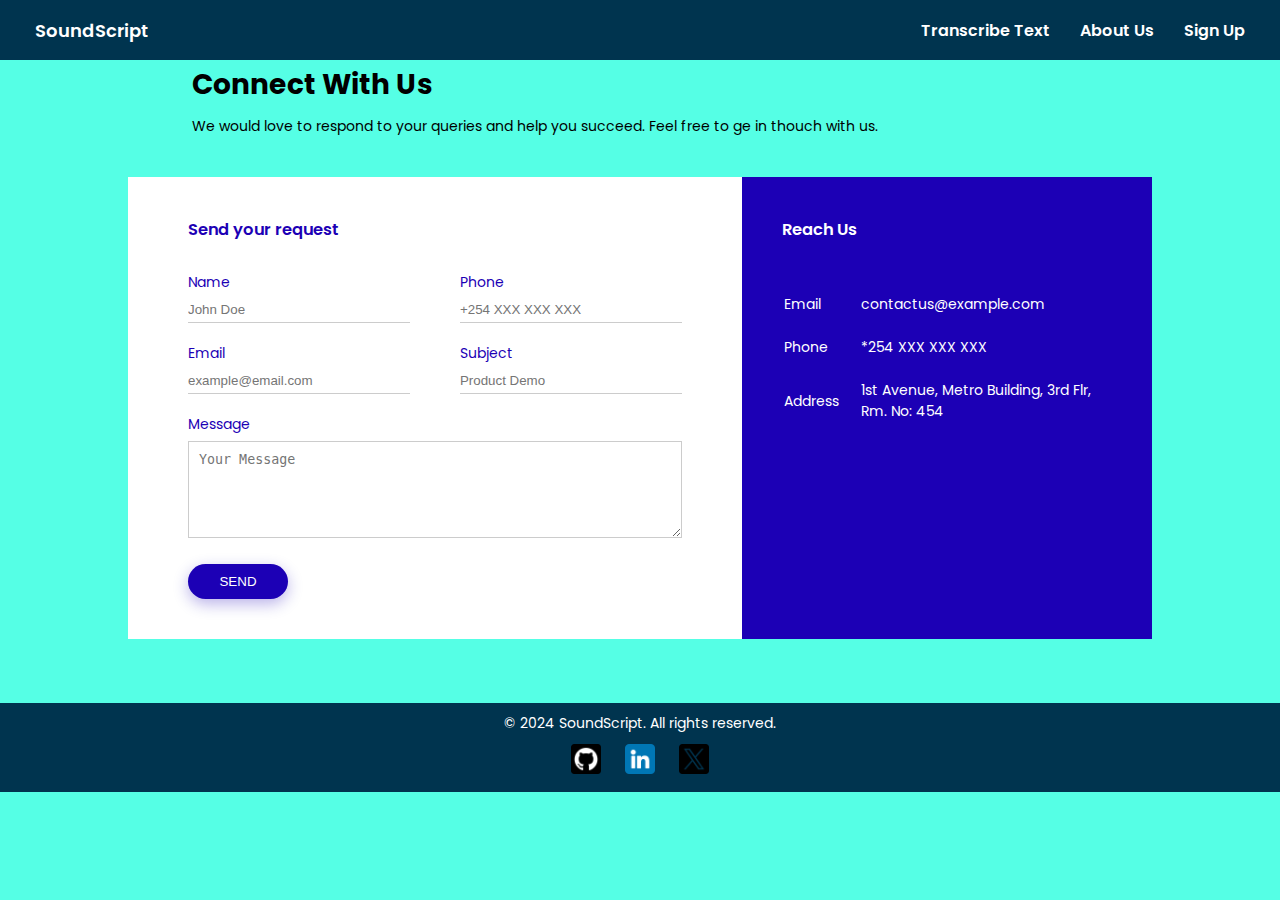
<file: templates/contact-us.html>
<!DOCTYPE html>
<html lang="en">
<head>
    <meta charset="UTF-8">
    <meta name="viewport" content="width=device-width, initial-scale=1.0">
    <title>Contact us</title>
    <link rel="stylesheet" href="../static/css/contact-us.css">
    <link rel="preconnect" href="https://fonts.googleapis.com">
    <link rel="preconnect" href="https://fonts.gstatic.com" crossorigin>
    <link href="https://fonts.googleapis.com/css2?family=Poppins:wght@400;600;800&display=swap" rel="stylesheet">
</head>
<body>
    <div class="container">
        <div class="top-bar">
            <div class="left-text">
                <a href="#">SoundScript</a>
            </div>
            <div class="right-text">
                <a href="#">Transcribe Text</a>
                <a href="#about-us">About Us</a>
                <a href="#">Sign Up</a>
            </div>
        </div>
        <div class="connect-with-us-text">
            <h1>Connect With Us</h1>
            <p>We would love to respond to your queries and help you succeed.
                Feel free to ge in thouch with us.</p>
        </div> 
            <div class="contact-box">
                <div class="contact-left">
                    <h3>Send your request</h3>
                    <form>
                        <div class="input-row">
                            <div class="input-group">
                                <label>Name</label>
                                <input type="text" placeholder="John Doe">
                            </div>
                            <div class="input-group">
                                <label>Phone</label>
                                <input type="text" placeholder="+254 XXX XXX XXX">
                            </div>
                        </div>
                        <div class="input-row">
                            <div class="input-group">
                                <label>Email</label>
                                <input type="email" placeholder="example@email.com">
                            </div>
                            <div class="input-group">
                                <label>Subject</label>
                                <input type="text" placeholder="Product Demo">
                            </div>
                        </div>
                        <label>Message</label>
                        <textarea rows="5" placeholder="Your Message"></textarea>
                        <button type="submit">SEND</button>
                    </form>
                </div>
                <div class="contact-right">
                    <h3>Reach Us</h3>

                    <table>
                        <tr>
                            <td>Email</td>
                            <td>contactus@example.com</td>
                        </tr>
                        <tr>
                            <td>Phone</td>
                            <td>*254 XXX XXX XXX</td>
                        </tr>
                        <tr>
                            <td>Address</td>
                            <td>1st Avenue, Metro Building, 3rd Flr, Rm. No: 454</td>
                        </tr>
                    </table>
                </div>
            </div>
    </div>
    <footer class="footer">
        <p>&copy; 2024 SoundScript. All rights reserved.</p>
        <div class="social-icons">
            <a href="https://github.com/CorneliusNgure" target="_blank"><img src="../static/images/github.png" alt="GitHub Icon"></a>
            <a href="https://www.linkedin.com/in/cornelius-ngure-93581a216/" target="_blank"><img src="../static/images/linkedin.png" alt="LinkedIn Icon"></a>
            <a href="https://x.com/Zeros__n__Ones" target="_blank"><img src="../static/images/x.png" alt="Twitter Icon"></a>
    </footer>
</body>
</html>
</file>
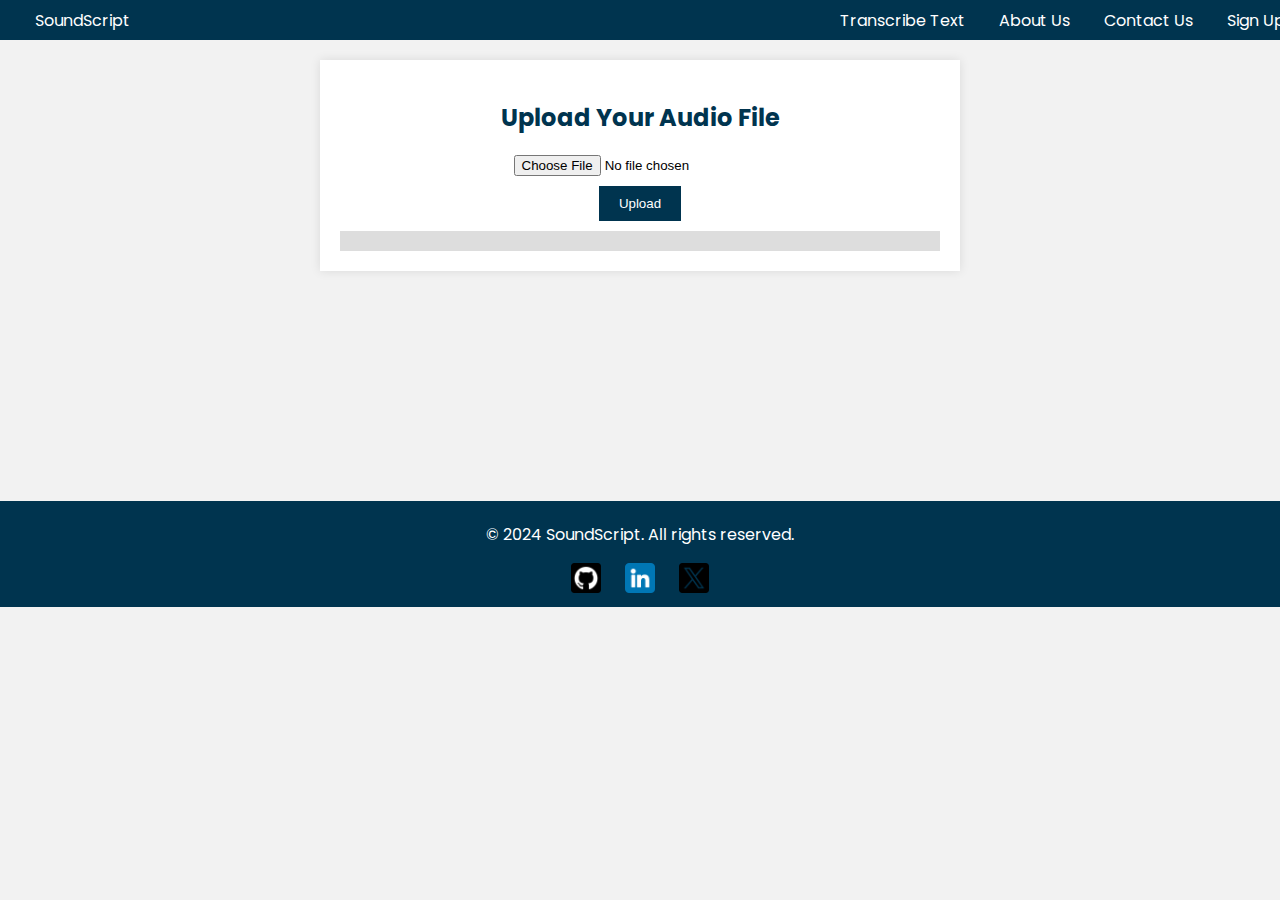
<file: templates/upload.html>
<!DOCTYPE html>
<html lang="en">
<head>
    <meta charset="UTF-8">
    <meta name="viewport" content="width=device-width, initial-scale=1.0">
    <title>Upload Audio - SoundScript</title>
    <link rel="stylesheet" href="../static/css/upload.css">
    <link rel="preconnect" href="https://fonts.googleapis.com">
    <link rel="preconnect" href="https://fonts.gstatic.com" crossorigin>
    <link href="https://fonts.googleapis.com/css2?family=Poppins:wght@400;600;800&display=swap" rel="stylesheet">
    <script src="https://code.jquery.com/jquery-3.6.0.min.js"></script>
</head>
<body>
    <div class="container">
        <div class="top-bar">
            <div class="left-text">
                <a href="#">SoundScript</a>
            </div>
            <div class="right-text">
                <a href="#">Transcribe Text</a>
                <a href="#">About Us</a>
                <a href="#">Contact Us</a>
                <a href="#">Sign Up</a>
            </div>
        </div>

        <div class="upload-section">
            <h2>Upload Your Audio File</h2>
            <form id="uploadForm" action="/upload" method="post" enctype="multipart/form-data">
                <input type="file" name="audiofile" id="audiofile" accept="audio/*" required>
                <button type="submit" class="submit-btn">Upload</button>
            </form>
            <div class="progress">
                <div class="progress-bar" id="progressBar"></div>
            </div>
            <div id="progressStatus"></div>
        </div>
    </div>
    <script>
        $(document).ready(function() {
            $('#uploadForm').submit(function(e) {
                e.preventDefault();

                var formData = new FormData(this);
                var progressBar = $('#progressBar');
                var progressStatus = $('#progressStatus');

                $.ajax({
                    url: '/upload',
                    type: 'POST',
                    data: formData,
                    processData: false,
                    contentType: false,
                    xhr: function() {
                        var xhr = new window.XMLHttpRequest();
                        xhr.upload.addEventListener('progress', function(event) {
                            if (event.lengthComputable) {
                                var percent = Math.round((event.loaded / event.total) * 100);
                                progressBar.css('width', percent + '%');
                                progressStatus.text(percent + '%');
                            }
                        }, false);
                        return xhr;
                    },
                    success: function(data) {
                        // TODO: Handle success 
                    }
                });
            });
        });
    </script>
    <footer class="footer">
        <p>&copy; 2024 SoundScript. All rights reserved.</p>
        <div class="social-icons">
            <a href="https://github.com/CorneliusNgure" target="_blank"><img src="../static/images/github.png" alt="GitHub Icon"></a>
            <a href="https://www.linkedin.com/in/cornelius-ngure-93581a216/" target="_blank"><img src="../static/images/linkedin.png" alt="LinkedIn Icon"></a>
            <a href="https://x.com/Zeros__n__Ones" target="_blank"><img src="../static/images/x.png" alt="Twitter Icon"></a>
    </footer>
</body>
</html>
</file>
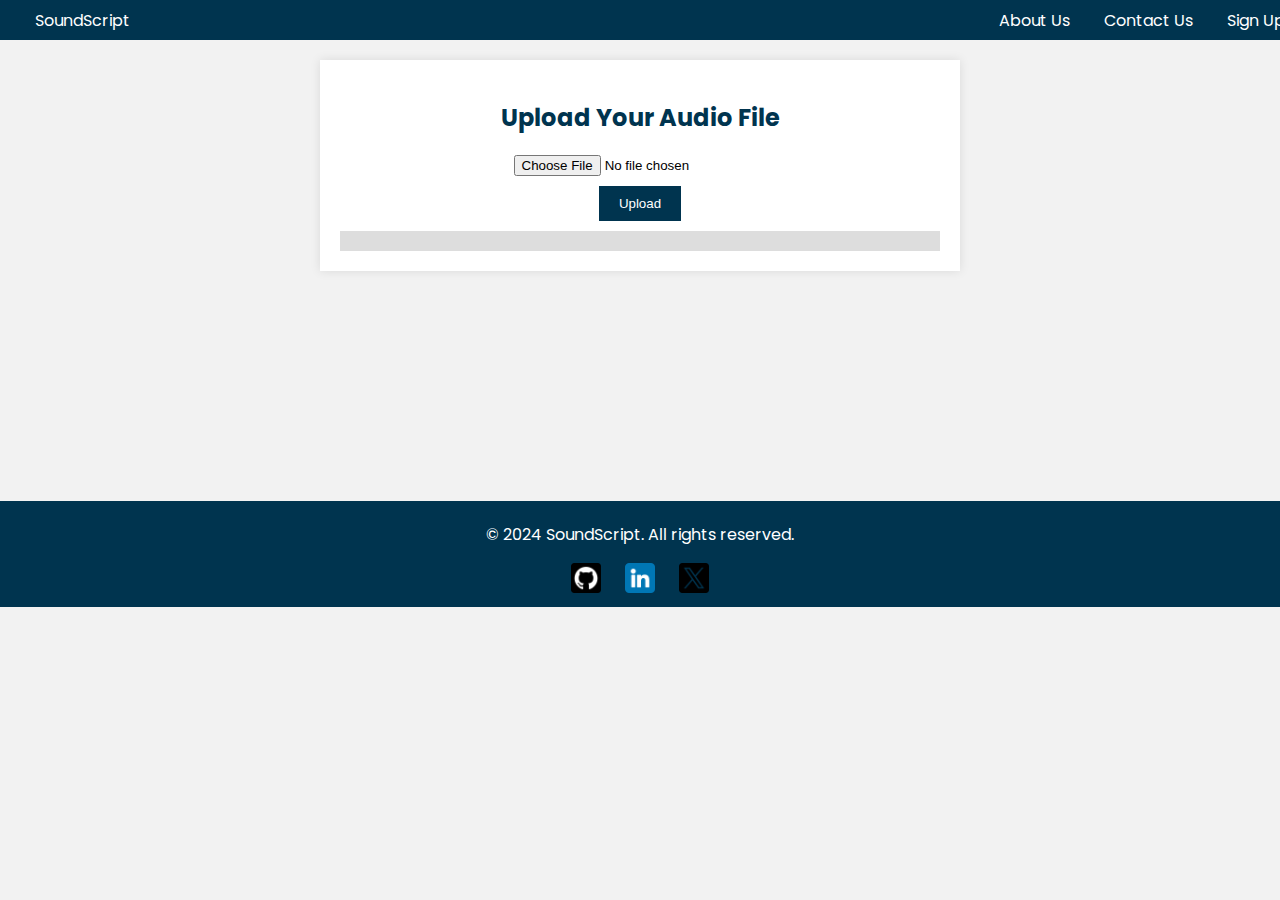
<file: templates/uploads.html>
<!DOCTYPE html>
<html lang="en">
<head>
    <meta charset="UTF-8">
    <meta name="viewport" content="width=device-width, initial-scale=1.0">
    <title>Upload Audio - SoundScript</title>
    <link rel="stylesheet" href="../static/css/upload.css">
    <link rel="preconnect" href="https://fonts.googleapis.com">
    <link rel="preconnect" href="https://fonts.gstatic.com" crossorigin>
    <link href="https://fonts.googleapis.com/css2?family=Poppins:wght@400;600;800&display=swap" rel="stylesheet">
    <script src="https://code.jquery.com/jquery-3.6.0.min.js"></script>
</head>
<body>
    <div class="container">
        <div class="top-bar">
            <div class="left-text">
                <a href="https://soundscript-zxru.onrender.com/index.html">SoundScript</a>
            </div>
            <div class="right-text">
                <!-- <a href="#">Transcribe Text</a> -->
                <a href="https://soundscript-zxru.onrender.com/index.html">About Us</a>
                <a href="https://soundscript-zxru.onrender.com/contact_us.html">Contact Us</a>
                <a href="https://soundscript-zxru.onrender.com/register.html">Sign Up</a>
            </div>
        </div>

        <div class="upload-section">
            <h2>Upload Your Audio File</h2>
            <form id="uploadForm" action="/uploads" method="post" enctype="multipart/form-data">
                <input type="file" name="audiofile" id="audiofile" accept="audio/*" required>
                <button type="submit" class="submit-btn">Upload</button>
            </form>
            <div class="progress">
                <div class="progress-bar" id="progressBar"></div>
            </div>
            <div id="progressStatus"></div>
            <div id="uploadResult"></div> 
        </div>
    </div>
    <script>
        $(document).ready(function() {
            $('#uploadForm').submit(function(e) {
                e.preventDefault();

                var formData = new FormData(this);
                var progressBar = $('#progressBar');
                var progressStatus = $('#progressStatus');
                var uploadResult = $('#uploadResult');

                $.ajax({
                    url: '/uploads',
                    type: 'POST',
                    data: formData,
                    processData: false,
                    contentType: false,
                    xhr: function() {
                        var xhr = new window.XMLHttpRequest();
                        xhr.upload.addEventListener('progress', function(event) {
                            if (event.lengthComputable) {
                                var percent = Math.round((event.loaded / event.total) * 100);
                                progressBar.css('width', percent + '%');
                                progressStatus.text(percent + '%');
                            }
                        }, false);
                        return xhr;
                    },
                    success: function(data) {
                        console.log("Server response:", data); // Debugging line to inspect the data object

                        if (data.message) {
                            alert(data.message); // Show a success message
                        }
                        if (data.transcript) {
                            uploadResult.html(`
                                <p>File uploaded successfully.</p>
                                <p>Transcript: ${data.transcript}</p>
                                <p>Public URL: <a href="${data.public_url}" target="_blank">${data.public_url}</a></p>
                            `);
                        } else {
                            uploadResult.html(`
                                <p>File uploaded successfully.</p>
                                <p>Transcript is not available.</p>
                            `);
                        }
                    },
                    error: function(xhr, status, error) {
                        console.log('Upload failed:', xhr.responseText); // Log the error response
                        alert('Upload failed: ' + error);
                    }
                });
            });
        });
    </script>
    <footer class="footer">
        <p>&copy; 2024 SoundScript. All rights reserved.</p>
        <div class="social-icons">
            <a href="https://github.com/CorneliusNgure" target="_blank"><img src="../static/images/github.png" alt="GitHub Icon"></a>
            <a href="https://www.linkedin.com/in/cornelius-ngure-93581a216/" target="_blank"><img src="../static/images/linkedin.png" alt="LinkedIn Icon"></a>
            <a href="https://x.com/Zeros__n__Ones" target="_blank"><img src="../static/images/x.png" alt="Twitter Icon"></a>
        </div>
    </footer>
</body>
</html>
</file>
<file: static/css/contact-us.css>
*{
    margin: 0;
    padding: 0;
}
body {
    background: #55ffe5;
    font-size: 14px;
    font-family: "Poppins", sans-serif;
}
.container {
    margin: 5% auto;
}
.top-bar {
    position: fixed;
    top: 0;
    width: 100%;
    height: 60px;
    background-color: #00344f;
    color: white;
    display: flex;
    align-items: center;
    justify-content: space-around;
    padding: 0 20px;
    z-index: 1000;
    margin-right: 20px;
}
.left-text {
    display: flex;
    align-items: center;
    margin: 0;
    font-weight: 600;
    font-size: 18px;
}
.right-text {
    display: flex;
    align-items: center;
    margin-left: auto;
    margin-right: 40px;
    font-weight: 600;
    font-size: 16px;
}
.top-bar a {
    color: white;
    text-decoration: none;
    padding: 0 15px;
}
.top-bar a:hover {
    text-decoration: underline;
}
.connect-with-us-text {
    margin-left: 15%;
}
.contact-box {
    background: #fff;
    display: flex;
    width: 80%;
    margin-left: 10%;
}
.contact-left {
    flex-basis: 60%;
    padding: 40px 60px;
}
.contact-right {
    flex-basis: 40%;
    padding: 40px;
    background: #1c00b5;
    color: #fff;
}
h1 {
    margin-bottom: 10px;
}
.container p {
    margin-bottom: 40px;
}
.input-row {
    display: flex;
    justify-content: space-between;
    margin-bottom: 20px;
}
.input-row .input-group {
    flex-basis: 45%;
}
input {
    width: 100%;
    border: none;
    border-bottom: 1px solid #ccc;
    outline: none;
    padding-bottom: 5px;
}

textarea {
    width: 100%;
    border: 1px solid #ccc;
    outline: none;
    padding: 10px;
    box-sizing: border-box;
}
label {
    margin-bottom: 6px;
    display: block;
    color: #1c00b5;    
}
button {
    background: #1c00b5;
    cursor: pointer;
    width: 100px;
    border: none;
    outline: none;
    color: #fff;
    height: 35px;
    border-radius: 30px;
    margin-top: 20px;
    box-shadow: 0px 5px 15px 0px rgba(28, 0, 181, 0.3);
}
.contact-left h3 {
    color: #1c00b5;
    font-weight: 600;
    margin-bottom: 30px;
}
.contact-right h3 {
    font-weight: 600;
    margin-bottom: 30px;
}
tr td:first-child {
    padding-right: 20px;
}
tr td {
    padding-top: 20px;
}
.footer {
    background-color: #00344f;
    color: white;
    text-align: center;
    padding: 10px 0;
}
.social-icons {
    margin-top: 10px;
}
.social-icons a {
    color: white;
    text-decoration: none;
    margin: 0 10px;
    font-size: 1.5em;
}

.social-icons a img {
    width: 30px; 
    height: 30px; 
}

.social-icons a img:hover {
    opacity: 0.7;
}
</file>
<file: static/css/upload.css>
body, html {
    margin: 0;
    padding: 0;
    font-family: 'Poppins', sans-serif;
    background-color: #f2f2f2; /* Example background color */
}

.container {
    padding-top: 60px; /* Make space for the fixed top bar */
}

.top-bar {
    position: fixed;
    top: 0;
    width: 100%;
    height: 40px;
    background-color: #00344f; /* Dark blue color */
    color: white;
    display: flex;
    align-items: center;
    justify-content: space-between;
    z-index: 1000;
    padding: 0 20px;
}

.top-bar a {
    color: white;
    text-decoration: none;
    padding: 0 15px;
}

.top-bar a:hover {
    text-decoration: underline;
}

.upload-section {
    max-width: 600px;
    margin: auto;
    padding: 20px;
    background-color: #ffffff; /* White background for the upload section */
    box-shadow: 0 0 10px rgba(0, 0, 0, 0.1); /* Example box shadow */
}

.upload-section h2 {
    color: #00344f; /* Dark blue color */
    text-align: center;
}

.upload-section form {
    display: flex;
    flex-direction: column;
    align-items: center;
}

.upload-section input[type="file"] {
    margin-bottom: 10px;
}

.submit-btn {
    background-color: #00344f; /* Dark blue color */
    color: white;
    border: none;
    padding: 10px 20px;
    cursor: pointer;
    transition: background-color 0.3s ease;
}

.submit-btn:hover {
    background-color: #001f2d; 
}
.progress {
    width: 100%;
    height: 20px;
    background-color: #ddd;
    margin-top: 10px;
}

.progress-bar {
    height: 100%;
    background-color: #00344f;
    width: 0%;
    text-align: center;
    line-height: 20px;
    color: white;
}

.footer {
    margin-top: 18%;
    background-color: #00344f;
    color: white;
    text-align: center;
    padding: 5px 0;
}
.social-icons {
    margin-top: 10px;
}
.social-icons a {
    color: white;
    text-decoration: none;
    margin: 0 10px;
    font-size: 1.5em;
}

.social-icons a img {
    width: 30px; 
    height: 30px; 
}

.social-icons a img:hover {
    opacity: 0.7;
}
</file>
